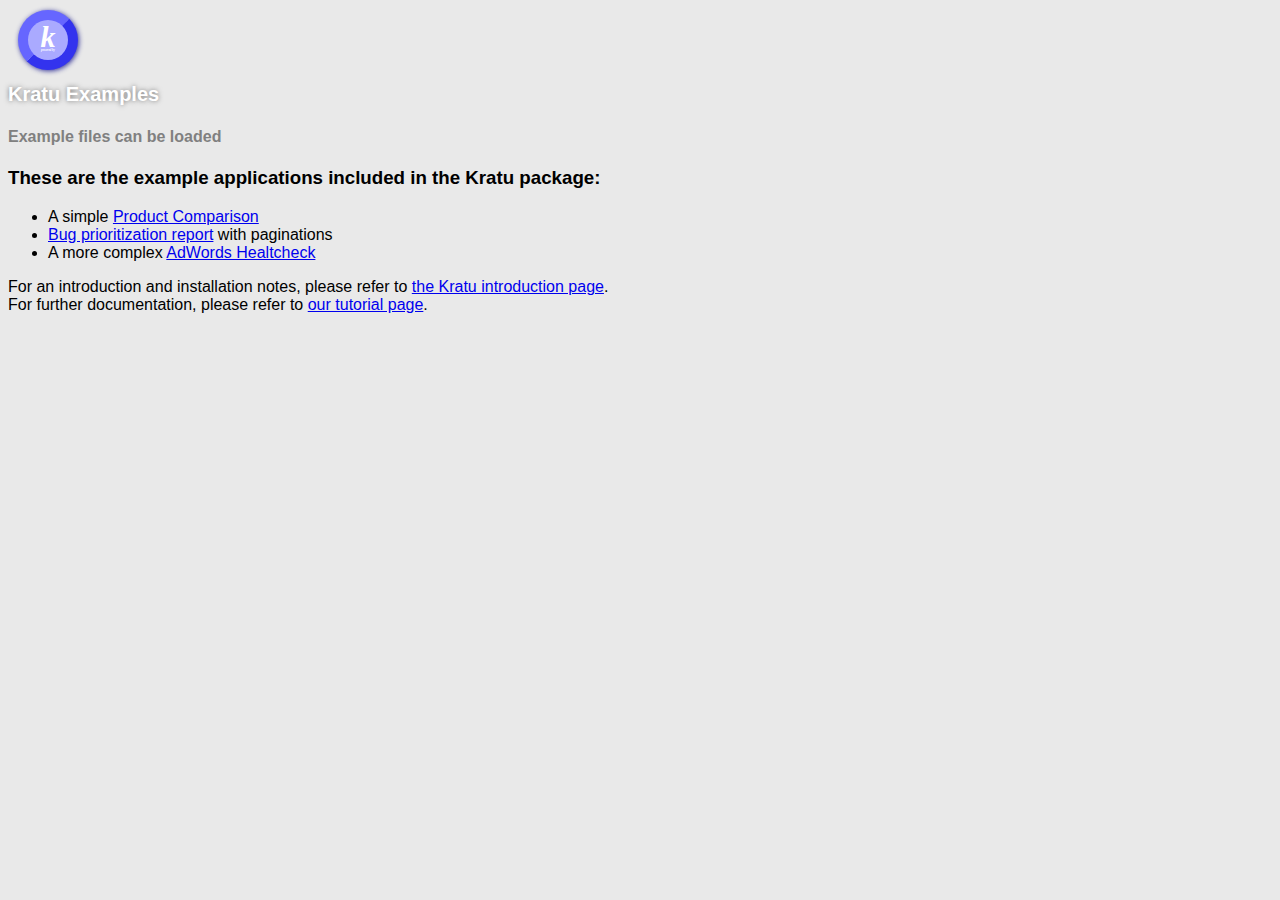
<file: examples/index.html>
<!doctype html>
<!-- Copyright 2013 Google Inc. All Rights Reserved.

Licensed under the Apache License, Version 2.0 (the "License");
you may not use this file except in compliance with the License.
You may obtain a copy of the License at

    http://www.apache.org/licenses/LICENSE-2.0

Unless required by applicable law or agreed to in writing, software
distributed under the License is distributed on an "AS IS" BASIS,
WITHOUT WARRANTIES OR CONDITIONS OF ANY KIND, either express or implied.
See the License for the specific language governing permissions and
limitations under the License. -->
<html>
  <head>
    <meta charset="utf-8"/>
    <title>Kratu Example Applications</title>
    <link rel="stylesheet" href="../css/kratu.css">
    <link rel="stylesheet" href="../css/examples.css">
    <script src='../js/dataproviders/json.js'></script>
    <script type="text/javascript">
      /** Overview of all Kratu examples + check for local fileaccess */
      window.onload = function() {
        'use strict';
        var fileAccessElm = document.getElementById('fileAccessStatus');
        var success = function() {
          fileAccessElm.textContent = 'Example files can be loaded';
          fileAccessElm.classList.add('loadedFilesSuccessfully');
        };
        var error = function(err) {
          fileAccessElm.textContent = 'Example files could not be loaded. ' +
              'If you\'re running the examples locally, make sure your ' +
              'browser is configured to be able to access local files. For ' +
              ' Chrome, this can be done by starting Chrome with the ' +
              '--allow-file-access-from-files flag.';
          fileAccessElm.classList.add('loadedFilesFailed');
        };
        // Assert that we can load the examples
        var jsonProvider = new KratuJsonProvider();
        jsonProvider.load('./adwordshealthcheck/aw_data.json', success, error);
      };
    </script>
  </head>
  <body>
    <div class="kratuLogo small"><a href="">k</a><span>powered by</span></div>
    <h1>Kratu Examples</h1>
    <h4 id="fileAccessStatus"></h4>
    <h3>These are the example applications included in the Kratu package:</h3>
    <ul>
      <li>A simple <a href="./spaceshipselector/index.html">Product Comparison</a></li>
      <li><a href="./bugreport/index.html">Bug prioritization report</a> with paginations</li>
      <li>A more complex <a href="./adwordshealthcheck/index.html">AdWords Healtcheck</a></li>
    </ul>
    <p>For an introduction and installation notes, please refer to <a href='http://google.github.com/kratu/'>the Kratu introduction page</a>.<br>
    For further documentation, please refer to <a href='http://google.github.com/kratu/tutorial/'>our tutorial page</a>.</p>
  </body>
</html>
</file>
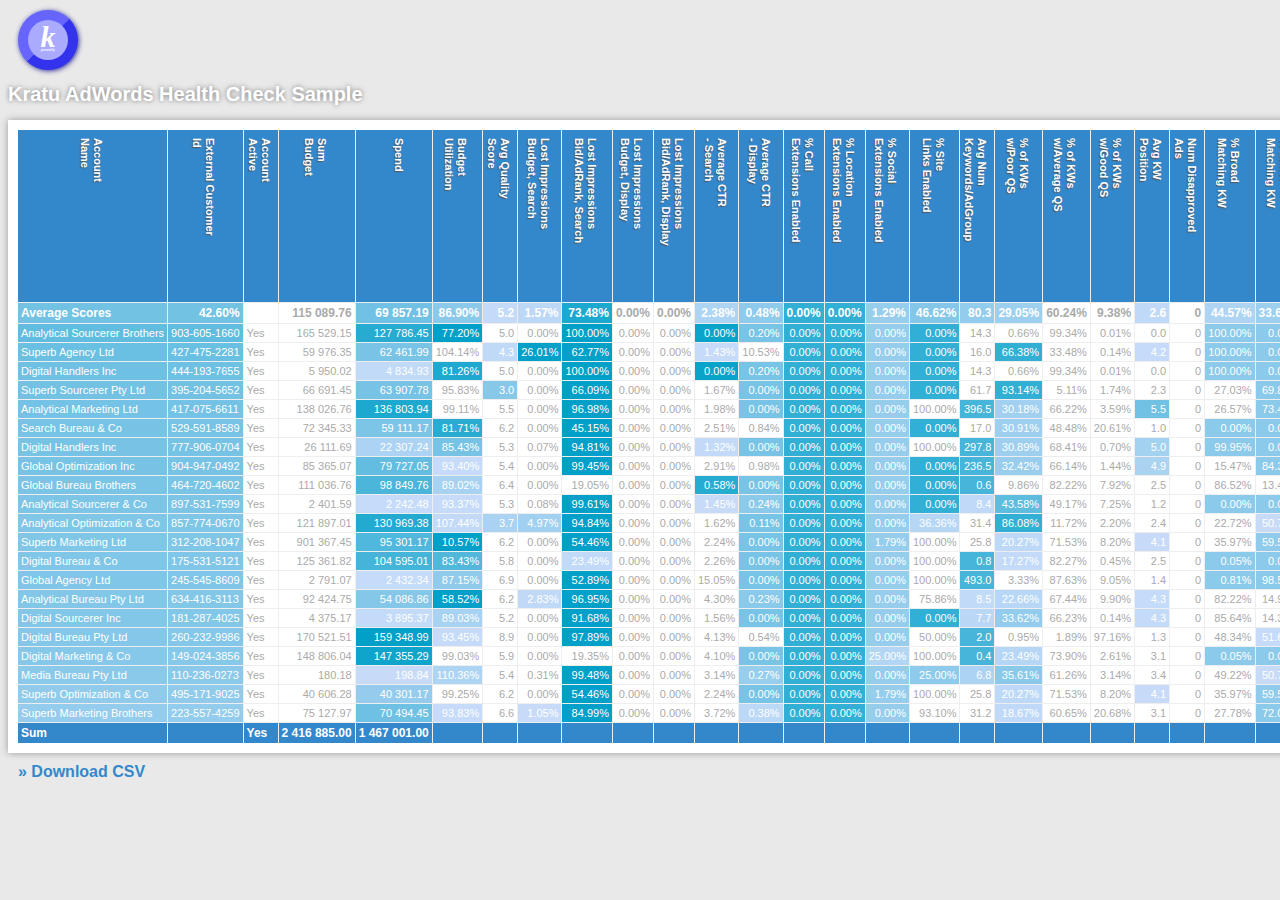
<file: examples/adwordshealthcheck/index.html>
<!doctype html>
<!--
Copyright 2013 Google Inc. All Rights Reserved.

Licensed under the Apache License, Version 2.0 (the "License");
you may not use this file except in compliance with the License.
You may obtain a copy of the License at

    http://www.apache.org/licenses/LICENSE-2.0

Unless required by applicable law or agreed to in writing, software
distributed under the License is distributed on an "AS IS" BASIS,
WITHOUT WARRANTIES OR CONDITIONS OF ANY KIND, either express or implied.
See the License for the specific language governing permissions and
limitations under the License.
-->
<html>
  <head>
    <meta charset="utf-8"/>
    <title>Kratu AdWords Health Analysis Sample</title>
    <link rel="stylesheet" href="../../css/kratu.css">
    <link rel="stylesheet" href="../../css/examples.css">
    <script src='../../js/kratu.js'></script>
    <script src='../../js/dataproviders/json.js'></script>
    <script type="text/javascript">
      /** Render a Kratu report showcasing the AdWords HealtCheck Example */
      window.onload = function() {
        'use strict';
        var kratu = new Kratu();
        var reportElm = document.getElementById('kratuReport');

        kratu.setRenderElement(reportElm);

        var jsonProvider = new KratuJsonProvider({forceReload: true});
        jsonProvider.load('./aw_reportdefinition.json', setReport);

        function setReport(report) {
          kratu.setReportDefinition(report, loadData);
        }
        function loadData() {
          jsonProvider.load('./aw_data.json', renderData);
        }
        function renderData(data) {
          kratu.setEntities(data);
          kratu.renderReport(addExportLinks);
        }
        function addExportLinks() {
          window.URL = window.webkitURL || window.URL;
          var blob = new Blob([kratu.getReportAs('csv')], {type: 'text/csv'});

          var downloadLink = document.createElement('a');
          downloadLink.innerText = 'Download CSV';
          downloadLink.download = 'Report.csv';
          downloadLink.classList.add('downloadLink');
          downloadLink.href = window.URL.createObjectURL(blob);
          downloadLink.dataset.downloadurl = [
            'text/csv',
            downloadLink.download,
            downloadLink.href
          ].join(':');

          reportElm.appendChild(downloadLink);
        }
      };
  </script>
  <style type="text/css">
  </style>
  </head>
  <body>
    <div class="kratuLogo small"><a href="">k</a><span>powered by</span></div>
    <h1>Kratu AdWords Health Check Sample</h1>
    <div id="kratuReport"></div>
  </body>
</html>
</file>
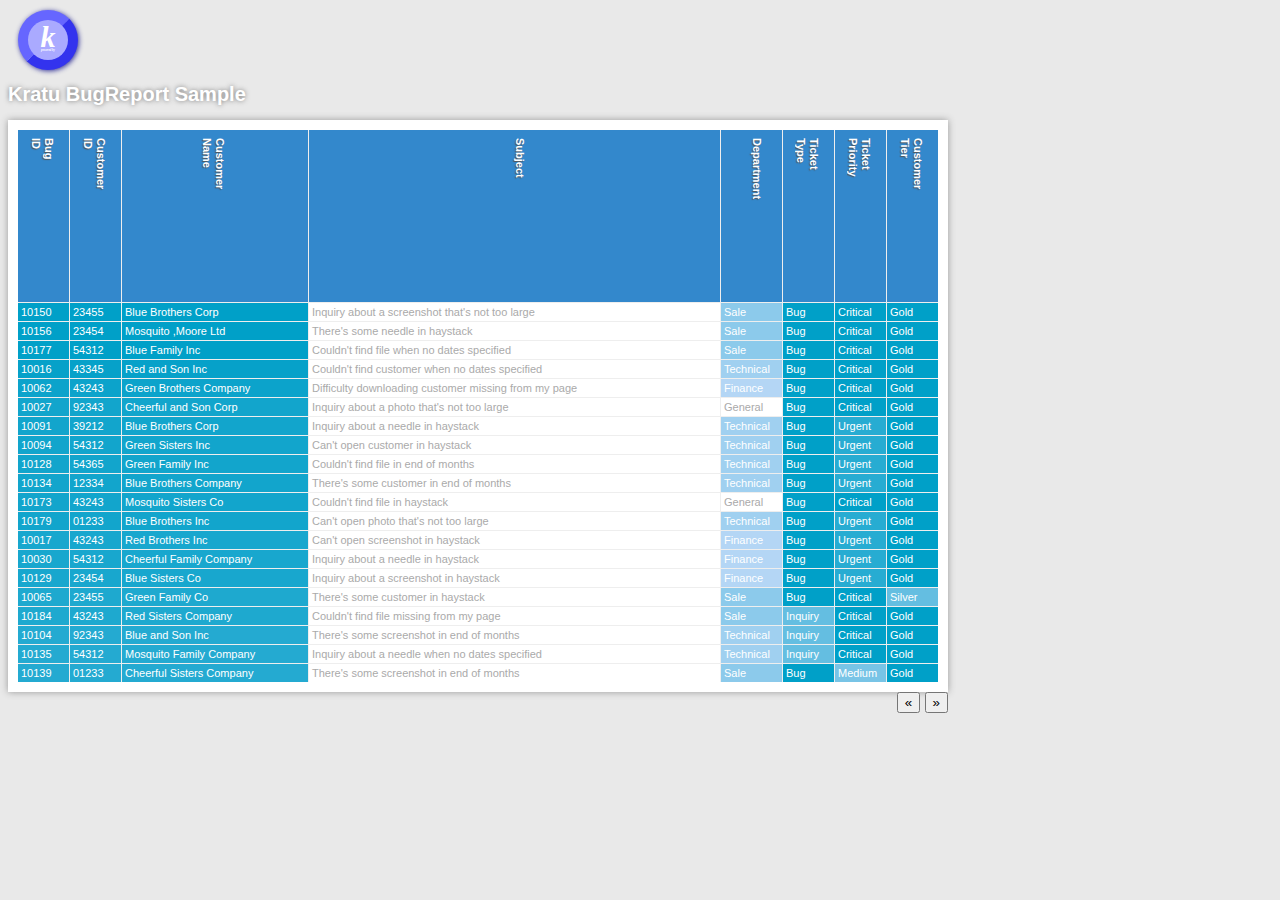
<file: examples/bugreport/index.html>
<!doctype html>
<!-- Copyright 2013 Google Inc. All Rights Reserved.

Licensed under the Apache License, Version 2.0 (the "License");
you may not use this file except in compliance with the License.
You may obtain a copy of the License at

    http://www.apache.org/licenses/LICENSE-2.0

Unless required by applicable law or agreed to in writing, software
distributed under the License is distributed on an "AS IS" BASIS,
WITHOUT WARRANTIES OR CONDITIONS OF ANY KIND, either express or implied.
See the License for the specific language governing permissions and
limitations under the License. -->
<html>
  <head>
    <meta charset="utf-8"/>
    <title>Kratu BugReport Sample</title>
    <link rel="stylesheet" href="../../css/kratu.css">
    <link rel="stylesheet" href="../../css/examples.css">
    <script src='../../js/kratu.js'></script>
    <script src='../../js/dataproviders/json.js'></script>
    <script src='../../js/dataproviders/csv.js'></script>
    <script type="text/javascript" >
      /** Render a Kratu report showcasing the BugReport Example */
      window.onload = function() {
        'use strict';
        var kratu = new Kratu();
        var csvProvider = new KratuCSVProvider({forceReload: true});
        var jsonProvider = new KratuJsonProvider({forceReload: true});
        jsonProvider.load('./bugs_reportdefinition.json', function(report) {
          kratu.setReportDefinition(report, function() {
            csvProvider.load('./bugs_data.csv', function(bugs) {
              kratu.setEntities(bugs);
              kratu.setPageSize(21);
              kratu.setRenderElement(document.getElementById('bugReport'));
              kratu.renderCurrentPage();
            });
          });
        });
        document.getElementById('previous').addEventListener('click',
          function() {kratu.renderPreviousPage();}
        );
        document.getElementById('next').addEventListener('click',
          function() {kratu.renderNextPage();}
        );
      };
      </script>
  </head>
  <body>
    <div class="kratuLogo small"><a href="">k</a><span>powered by</span></div>
    <h1>Kratu BugReport Sample</h1>
    <div id="bugReport" class="fixedWidthBugReport"></div>
    <div class='navigation'>
      <button id='previous'>&laquo;</button>
      <button id='next'>&raquo;</button>
    </div>
  </body>
</html>
</file>
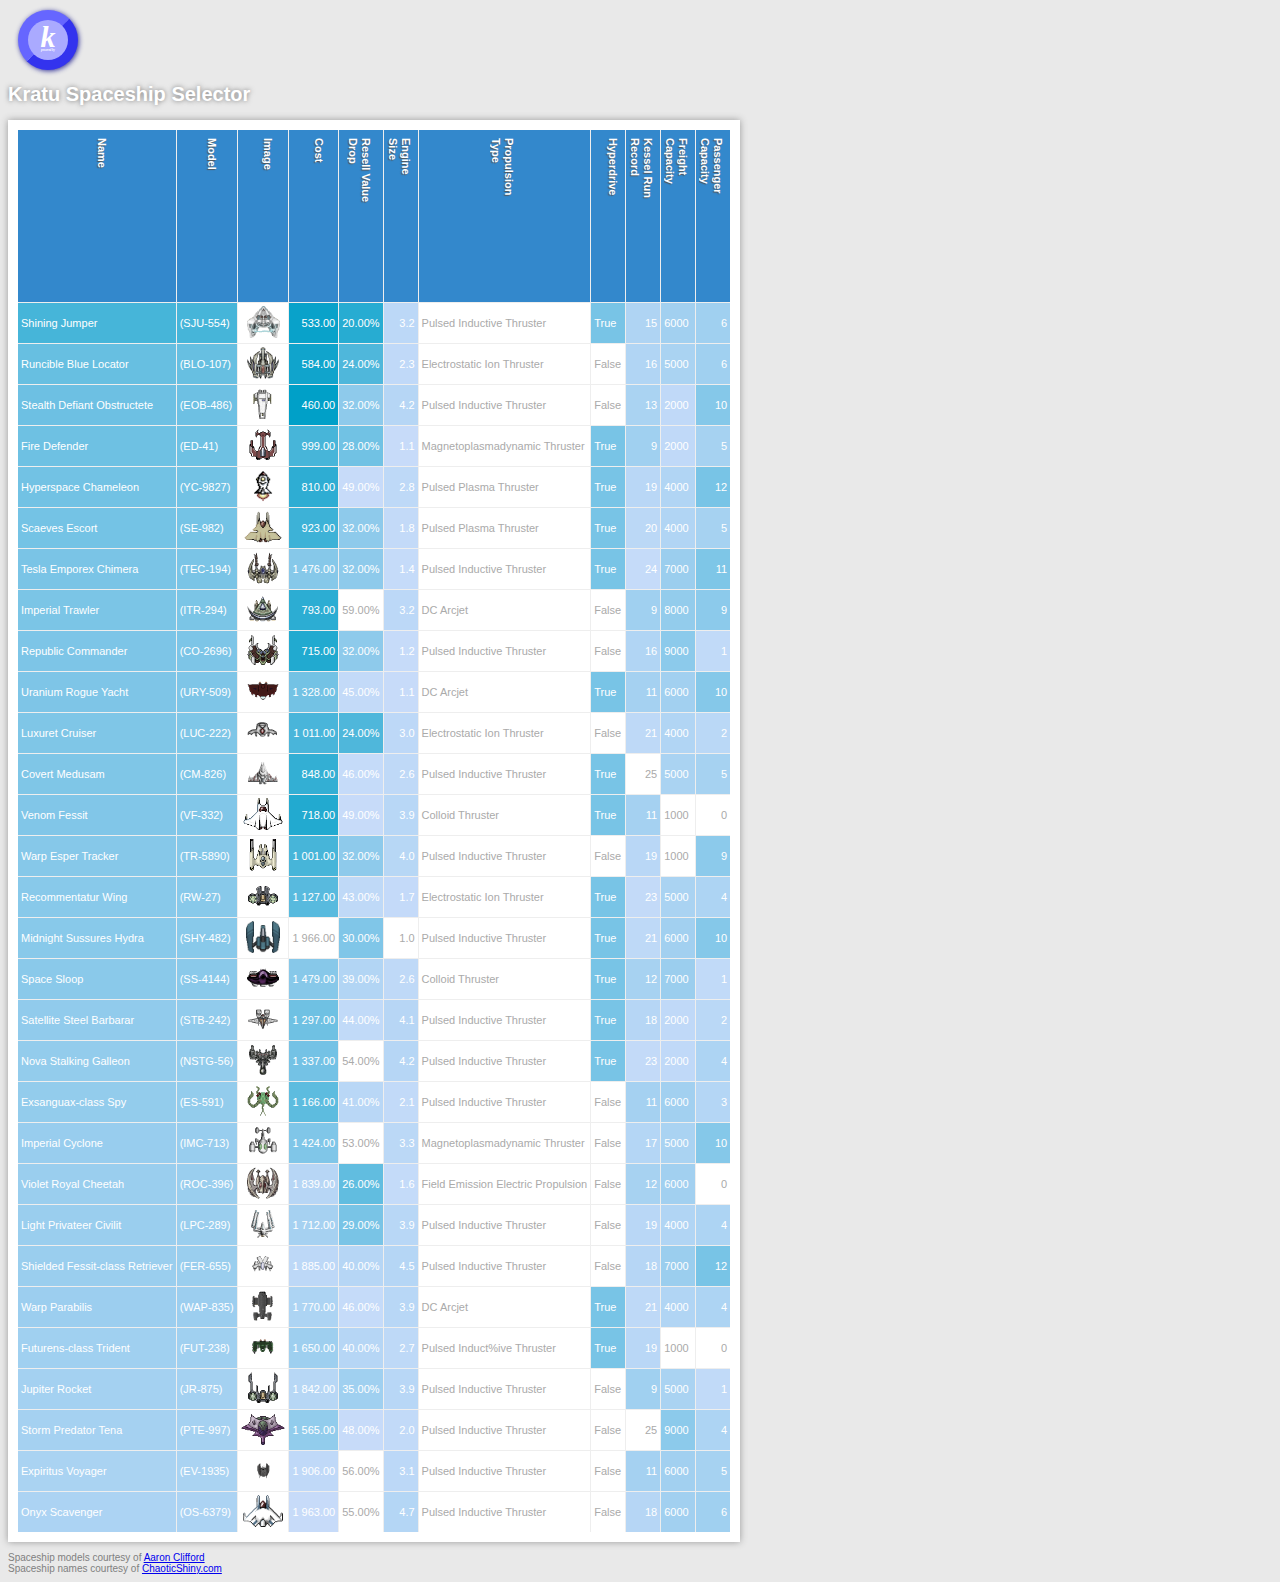
<file: examples/spaceshipselector/index.html>
<!doctype html>
<!--
Copyright 2013 Google Inc. All Rights Reserved.

Licensed under the Apache License, Version 2.0 (the "License");
you may not use this file except in compliance with the License.
You may obtain a copy of the License at

    http://www.apache.org/licenses/LICENSE-2.0

Unless required by applicable law or agreed to in writing, software
distributed under the License is distributed on an "AS IS" BASIS,
WITHOUT WARRANTIES OR CONDITIONS OF ANY KIND, either express or implied.
See the License for the specific language governing permissions and
limitations under the License.
-->
<html>
  <head>
    <meta charset="utf-8"/>
    <title>Kratu Spaceship Selector</title>
    <link rel="stylesheet" href="../../css/kratu.css">
    <link rel="stylesheet" href="../../css/examples.css">
    <script src='../../js/kratu.js'></script>
    <script src='../../js/dataproviders/csv.js'></script>
    <script src='../../js/dataproviders/json.js'></script>
    <script type="text/javascript">
      /** Render a Kratu report showcasing the AdWords HealtCheck Example */
      window.onload = function() {
        'use strict';
        var csvProvider = new KratuCSVProvider();
        csvProvider.load('./spaceships_data.csv', function(spaceships) {
          // Instantiate a new Kratu object
          var kratu = new Kratu();

          // Give Kratu our spaceships
          kratu.setEntities(spaceships);

          // Tell Kratu where to render our report
          kratu.setRenderElement(document.getElementById('kratuReport'));

          var jsonProvider = new KratuJsonProvider({forceReload: true});
          jsonProvider.load('./spaceships_reportdefinition.json',
            function(reportDefinition) {
              kratu.setReportDefinition(reportDefinition, function() {
                // And render it!
                kratu.renderReport();
            });
          });
        });
      };
    </script>
</head>
  <body>
    <div class="kratuLogo small"><a href="">k</a><span>powered by</span></div>
    <h1>Kratu Spaceship Selector</h1>
    <div id="kratuReport"></div>
    <div class='credits'>
      Spaceship models courtesy of <a href="http://www.egoant.com/blog/8-News/92-free-space-sprites.html">Aaron Clifford</a><br>
      Spaceship names courtesy of <a href="http://chaoticshiny.com/sshipgen.php">ChaoticShiny.com</a><br>
    </div>
  </body>
</html>
</file>
<file: css/kratu.css>
/*
Copyright 2013 Google Inc. All Rights Reserved.

Licensed under the Apache License, Version 2.0 (the "License");
you may not use this file except in compliance with the License.
You may obtain a copy of the License at

    http://www.apache.org/licenses/LICENSE-2.0

Unless required by applicable law or agreed to in writing, software
distributed under the License is distributed on an "AS IS" BASIS,
WITHOUT WARRANTIES OR CONDITIONS OF ANY KIND, either express or implied.
See the License for the specific language governing permissions and
limitations under the License.
*/

.kratuLogo {
  text-align: center;
  font-family: verdana;
  font-weight: bold;
  font-size: 30px;
  border-radius: 30px;
  background: #aaf;
  border:10px solid;
  border-color:#66f #33e #33e #66f;
  height:40px;
  width:40px;
  box-shadow: 1px 1px 5px #339;
  cursor: pointer;
  font-style: italic;
  margin:10px;
}
.kratuLogo a {
  text-decoration: none;
  color:#fff;
  font-style: italic;
  font-family: verdana;
  text-align: center;
}
.kratuLogo span {
  display: block;
  font-size: 3px;
  margin-top: -6px;
  color:#fff;
}
.kratuLogo .tiny {
  font-size: 12px;
  border-radius: 10px;
  border-width: 3px;
  height: 15px;
  width: 15px;
  box-shadow: 1px 1px 1px #339;
}
.kratuLogo .tiny span {
  font-size: 1px;
  margin-top: -2px;
}
.kratuLogo .small {
  font-size: 15px;
  border-radius: 15px;
  border-width: 5px;
  height: 20px;
  width: 20px;
  box-shadow: 1px 1px 1px #339;
}
.kratuLogo .small span {
  font-size: 1px;
  margin-top: -2px;
}
.kratuLogo .large {
  font-size: 120px;
  border-radius: 120px;
  border-width: 40px;
  height: 160px;
  width: 160px;
  box-shadow: 3px 3px 10px #339;
}
.kratuLogo .large span {
  font-size: 12px;
  margin-top: -24px;
}
.kratuReportTable {
  clear:both;
  border-collapse:collapse;
  margin-top:5px;
  border:10px solid white;
  box-shadow: 0 0 7px #999;
  empty-cells:show;
}
.kratuEntityRow:hover {
  opacity: 0.8;
}
.kratuReportTable svg text {
  fill:white;
  -moz-user-select: none;
  -ms-user-select:none;
  -khtml-user-select: none;
  -webkit-user-select: none;
  user-select: none;
}
.kratuReportTable th, .kratuReportTable td {
  border:1px solid #eee;
  color: #fff;
  padding:3px;
  white-space:nowrap;
  background: #fff;
  vertical-align: middle;
}
.kratuReportTable th {
  text-shadow:1px 1px 1px #555;
  cursor:pointer;
  background-color: #38c;
}

.kratuReportTable .kratuNeutralScore {
  color:#aaa;
}

.kratuReportTable th.disabled {
  background-color: #bbb;
}
.kratuReportTable td.disabled {
  background-color: #eee;
  color:#bbb;
}

.kratuAverage td, .kratuSum td {
  font-size: 12px;
  font-weight: bold;
}
.kratuSum td {
  background-color: #38c;
}

.kratuSum td.disabled {
  background-color: #5ad;
}

.kratuCellTypeFloatingPoint {
  text-align: right;
}
.kratuCellTypeNaN {
  color:red;
  text-align: center;
}
.kratuCellTypePercentage {
  text-align: right;
}
.kratuCellTypeMoney {
  text-align: right;
  white-space: nowrap;
}
.kratuCellTypeSingleDecimal {
  text-align: right;
}
.kratuCellTypeInteger {
  text-align: right;
}
.kratuCellTypeString {
  text-align: left;
}
.kratuSignalAdjustments {
  position: fixed;
  right:0;
  top:0;
  width:600px;
  height:440px;
  background:white;
  padding:20px;
  margin:10px;
  border:10px solid #49D;
  border-radius: 10px;
  -moz-user-select: none;
  -ms-user-select: none;
  -khtml-user-select: none;
  -webkit-user-select: none;
  user-select: none;
  box-shadow: 0 0 7px #666;

}
.kratuSignalAdjustments header {
  padding-bottom:10px;
}
.kratuSignalAdjustments button {
  clear:both;
  margin-left:45% ;
  display:block;
}
.kratuSignalChart {
  padding:0;
  clear:both;
  width:600px;
  height:300px;
}

.sliderContainer {
  float:left;
  margin:5px; 
}
.sliderContainer span {
  font-weight:bold;
  float:right;
}
.sliderContainer input {
  display:block;
}
</file>
<file: css/examples.css>
/*
Copyright 2013 Google Inc. All Rights Reserved.

Licensed under the Apache License, Version 2.0 (the "License");
you may not use this file except in compliance with the License.
You may obtain a copy of the License at

    http://www.apache.org/licenses/LICENSE-2.0

Unless required by applicable law or agreed to in writing, software
distributed under the License is distributed on an "AS IS" BASIS,
WITHOUT WARRANTIES OR CONDITIONS OF ANY KIND, either express or implied.
See the License for the specific language governing permissions and
limitations under the License.
*/

body {
  background-color: #e9e9e9;
}
body, td {
  font-family:verdana,arial,helvetica;
}
h1 {
  color: white;
  text-shadow:0 0 5px #777;
  font-size: 20px;
}
th, td {
  font-size:11px;
}
a.downloadLink {
  display: block;
  padding : 10px;
  text-decoration: none;
  font-weight: bold;
  color:#38C;
}
a.downloadLink:hover {
  text-decoration: underline;
}
a.downloadLink:before {
  content:'\00BB' ' ';
}
.signalDescriptionBox {
  position: absolute;
  width: 400px;
  background-color: white;
  padding:10px;
  border:10px solid #49D;
  border-radius: 10px;
  -moz-user-select: none;
  -ms-user-select: none;
  -khtml-user-select: none;
  -webkit-user-select: none;
  user-select: none;
  box-shadow: 0 0 7px #666;
}
.fixedWidthBugReport, .navigation {
  width:940px;
}
.fixedWidthBugReport table {
  width: 100%;
}
.fixedWidthBugReport th:nth-child(1),
.fixedWidthBugReport th:nth-child(2),
.fixedWidthBugReport th:nth-child(6),
.fixedWidthBugReport th:nth-child(7),
.fixedWidthBugReport th:nth-child(8) {
  width: 45px;
}
.fixedWidthBugReport th:nth-child(5) {
  width: 55px;
}
.fixedWidthBugReport th:nth-child(3) {
  width: 180px;
}
.navigation {
  text-align: right;
}
.credits {
  color: gray;
  margin-top: 10px;
  font-size: 10px;
}
.spaceshipImage {
  text-align: center;
}
.spaceshipImage img{
  height: 32px;
  text-align:center;
  -webkit-filter: grayscale(70%);
}
.loadedFilesSuccessfully {
  color: gray;
}
.loadedFilesFailed {
  color: red;
}
</file>
